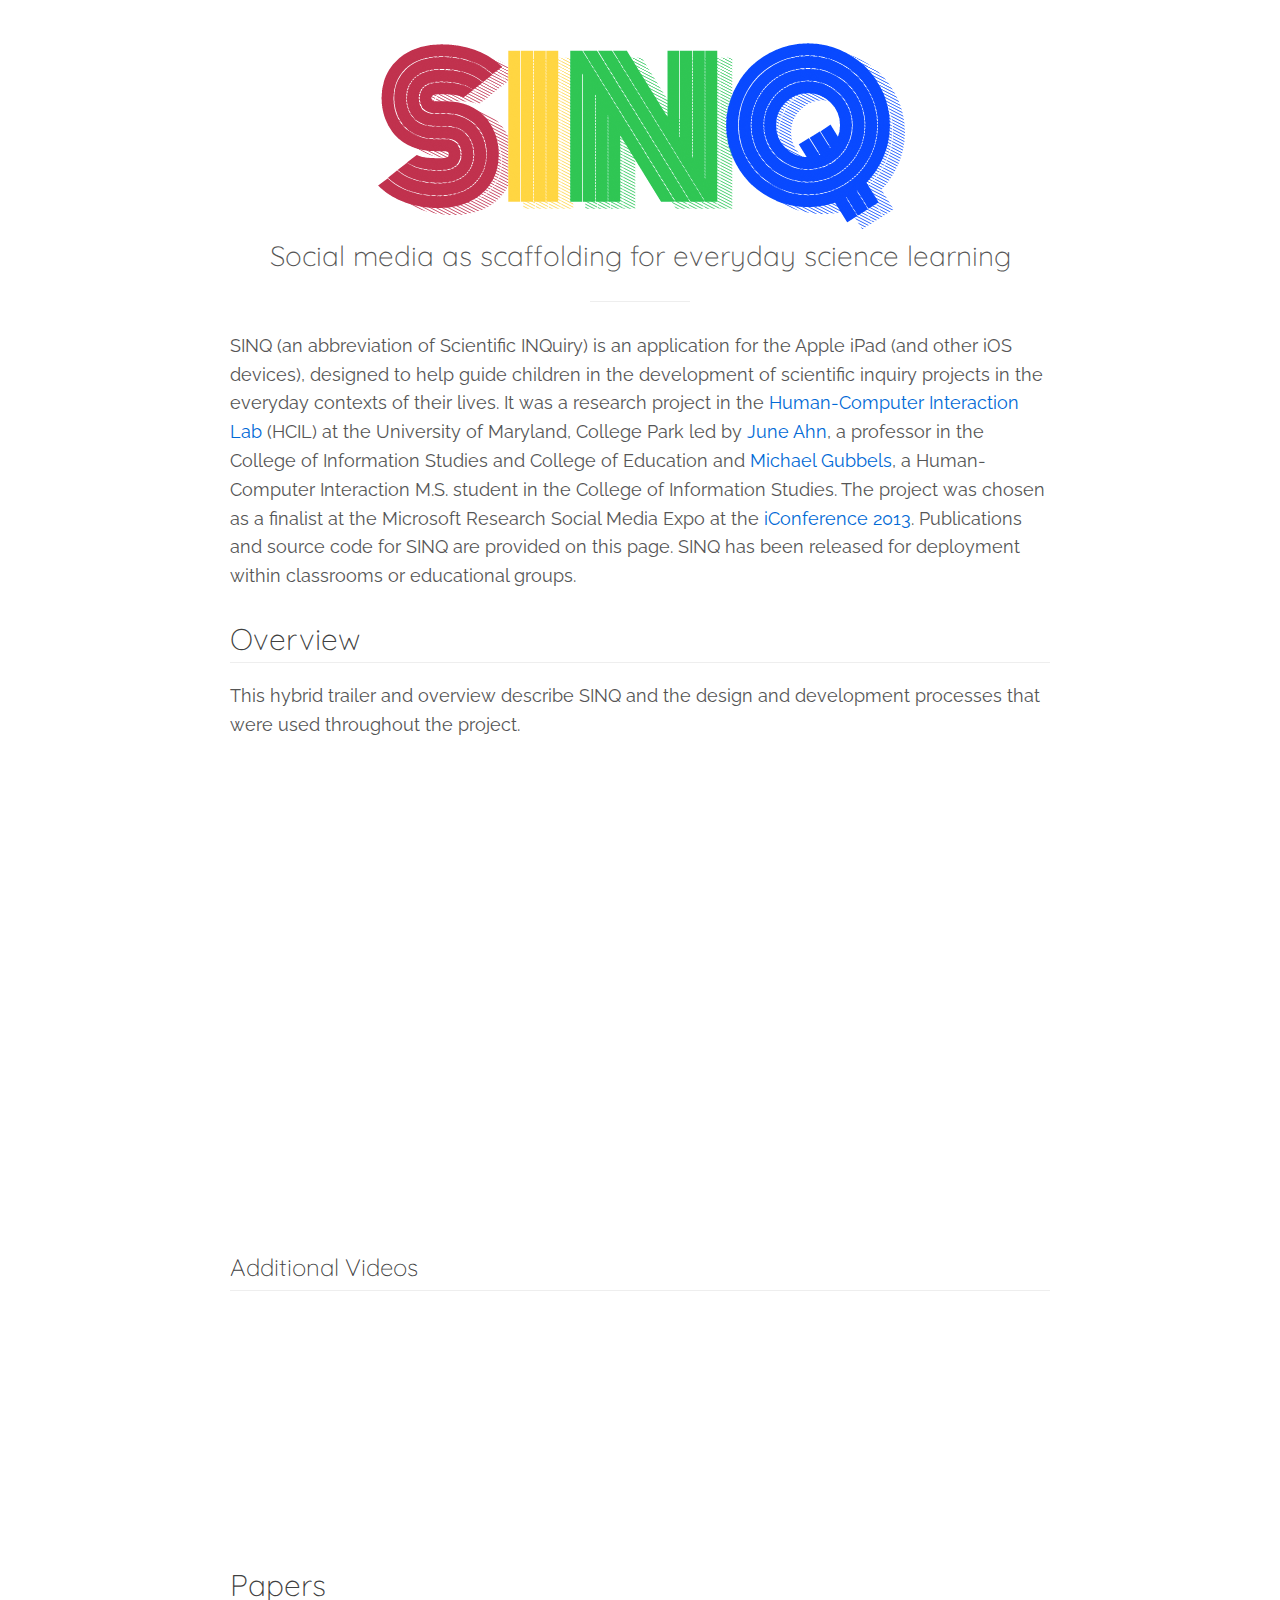
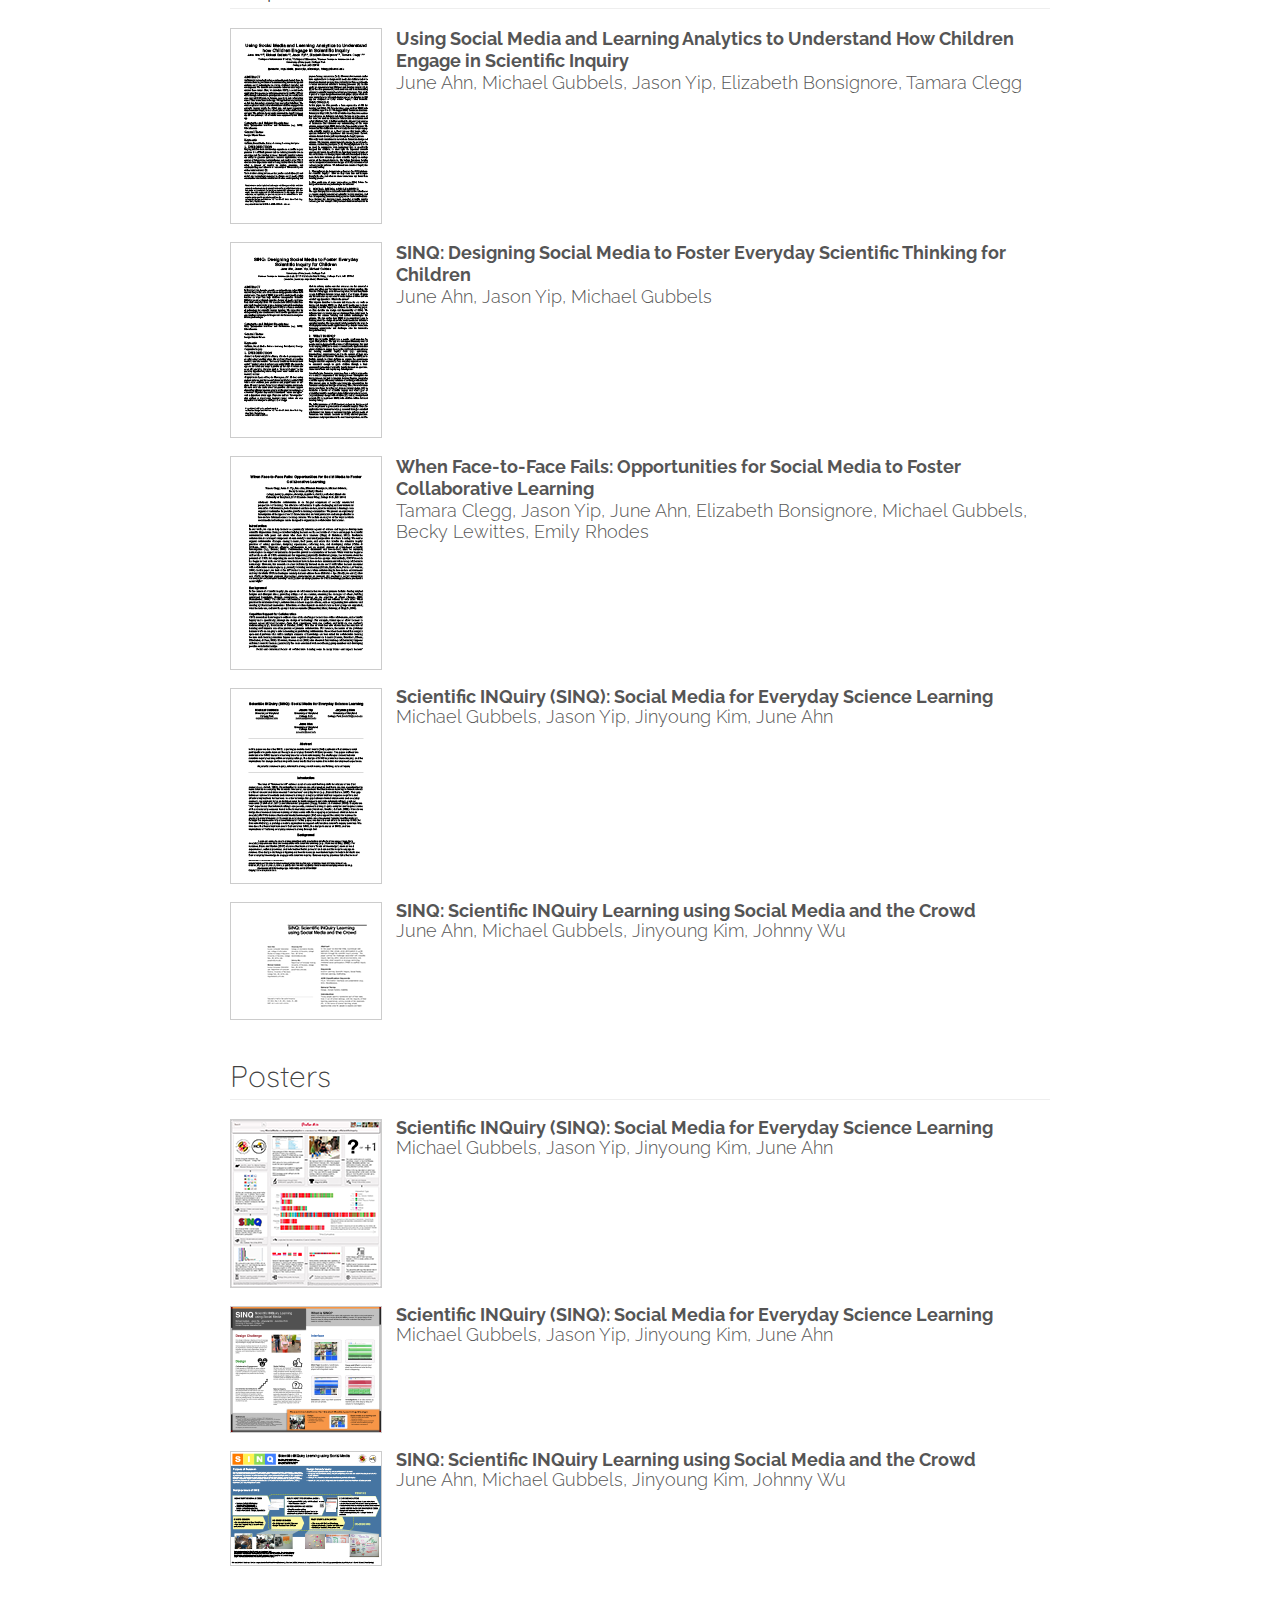
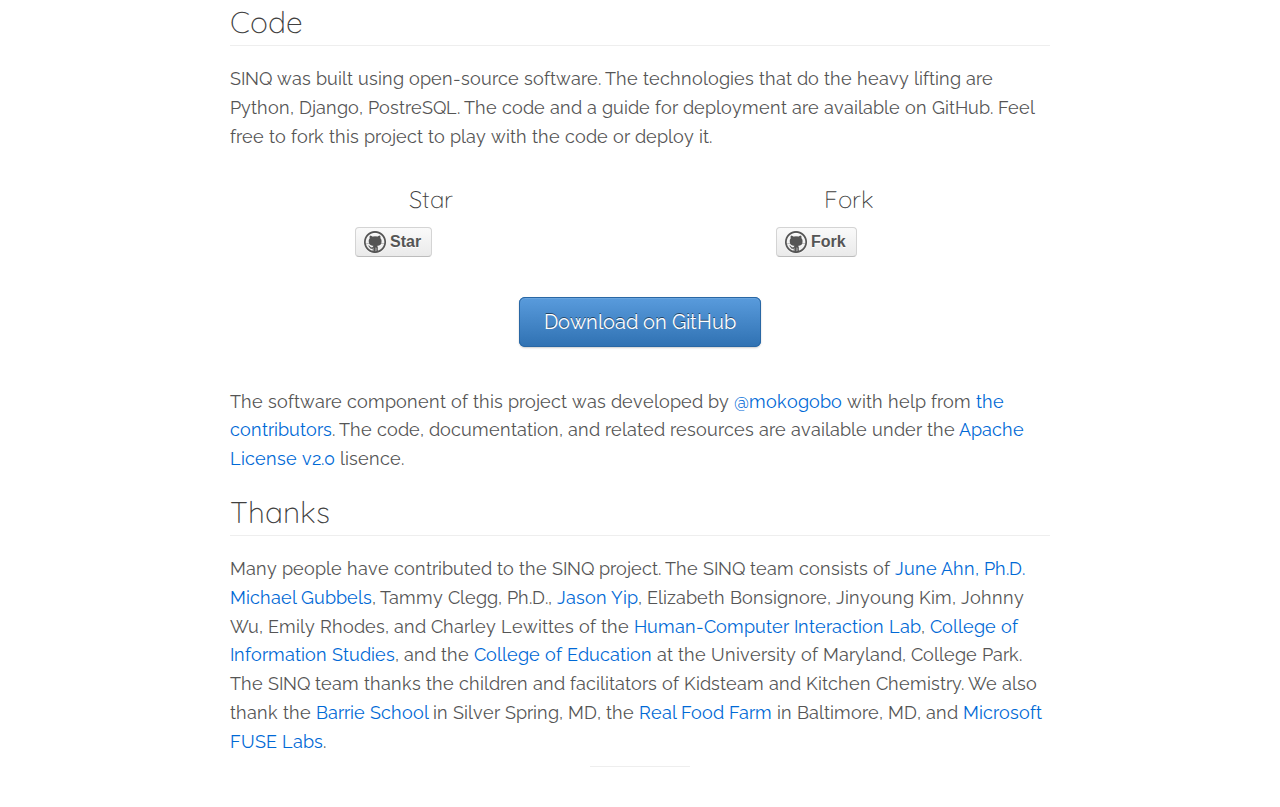
<file: project-page/index.html>
<!DOCTYPE html>

<html lang="en">
  <head>
    <meta charset="utf-8">
    <title>SINQ</title>
    <meta name="viewport" content="width=device-width, initial-scale=1.0">
    <meta name="author" content="Mark Otto">
    <meta name="description" content="A set of static buttons with dynamic watch and fork counts for any repo hosted on GitHub.">
    <!-- Le HTML5 shim, for IE6-8 support of HTML elements -->
    <!--[if lt IE 9]>
      <script src="http://html5shim.googlecode.com/svn/trunk/html5.js"></script>
    <![endif]-->
    <!-- Le styles -->
    <link href='http://fonts.googleapis.com/css?family=Quicksand:300,400|Roboto:400,100,300' rel='stylesheet' type='text/css'>
    <link href='http://fonts.googleapis.com/css?family=Droid+Sans|Raleway:400,700,300' rel='stylesheet' type='text/css'>
    <link href="bootstrap.min.css" rel="stylesheet">
    <link href="page.css" rel="stylesheet">
  </head>

  <body>
    <div class="container">
      <header class="masthead">
        <!--
        <div class="tweet-button">
          <a href="https://twitter.com/share" class="twitter-share-button" data-count="none" data-via="mdo">Tweet</a><script type="text/javascript" src="//platform.twitter.com/widgets.js"></script>
        </div>
        -->

        <!-- <p class="introducing">Social media scaffolding for everyday science learning</p> -->
        <!-- <h1>SINQ</h1> -->
        <center>
          <img src="./sinq-logo.png" />
        </center>


        <p class="tagline">Social media as scaffolding for everyday science learning</p>
      </header>

      <section class="body">

        <p class="about">
          SINQ (an abbreviation of Scientific INQuiry) is an application for the Apple iPad (and other iOS devices), designed to help guide children in the development of scientific inquiry projects in the everyday contexts of their lives.  It was a research project in the <a href="http://www.hcil.cs.umd.edu/">Human-Computer Interaction Lab</a>  (HCIL) at the University of Maryland, College Park led by <a href="http://ahnjune.com/">June Ahn</a>, a professor in the College of Information Studies and College of Education and <a href="http://www.michaelgubbels.com">Michael Gubbels</a>, a Human-Computer Interaction M.S. student in the College of Information Studies.  The project was chosen as a finalist at the Microsoft Research Social Media Expo at the <a href="https://www.ideals.illinois.edu/handle/2142/42535">iConference 2013</a>.  Publications and source code for SINQ are provided on this page.  SINQ has been released for deployment within classrooms or educational groups.</p>

        <h1>Overview</h1>
        <hr />
        <p>
          This hybrid trailer and overview describe SINQ and the design and development processes that were used throughout the project.
        </p>

        <center>
          <iframe width="840" height="472" src="http://www.youtube.com/embed/oVNSenyy4bI?vq=hd1080&showinfo=0&controls=0" frameborder="0" allowfullscreen></iframe>
        </center>

        <h2>Additional Videos</h2>
        <hr />

        <center>
          <table>
            <tbody>
              <tr>
                <td>
                  <iframe width="416" height="234" src="http://www.youtube.com/embed/SZFBIKMlueI?vq=hd720&showinfo=0&controls=0" frameborder="0" allowfullscreen></iframe>
                </td>
                <td style="padding-right: 8px;">
                  <iframe width="416" height="234" src="http://www.youtube.com/embed/rYks80cAhFI?vq=hd720&showinfo=0&controls=0" frameborder="0" allowfullscreen></iframe> 
                </td>
              </tr>
            </tbody>
          </table>
        </center>

        <h1>Papers</h1>
        <hr />
        <p>
          <table>
            <tbody>
              <tr>
                <td>
                  <a href="http://dx.doi.org/10.1145/2485760.2485805"><img alt="Paper for IDC 2013." src="idc2013_Ahn-et-al.png" style="border: 1px solid #cccccc; display: block;" /></a>
                  <br />
                </td>
                <td style="padding-left: 5px; vertical-align: top;">
                  <div style="padding-left: 9px;">
                    <span style="font-size: 18px; font-weight: bold; font-family: 'Raleway', sans-serif; line-height: 1.2;">Using Social Media and Learning Analytics to Understand How Children Engage in Scientific Inquiry</span>
                    <br />
                    <span style="font-family: 'Raleway', sans-serif; font-weight: 300; line-height: 1.2;">June Ahn, Michael Gubbels, Jason Yip, Elizabeth Bonsignore, Tamara Clegg</span><br />
                  </div>
                </td>
              </tr>

              <tr>
                <td>
                  <a href="http://dx.doi.org/10.1145/2485760.2485851"><img alt="Paper for IDC 2013." src="idc2013_Ahn-et-al-demo.png" style="border: 1px solid #cccccc; display: block;" /></a>
                  <br />
                </td>
                <td style="padding-left: 5px; vertical-align: top;">
                  <div style="padding-left: 9px;">
                    <span style="font-size: 18px; font-weight: bold; font-family: 'Raleway', sans-serif; line-height: 1.2;">SINQ: Designing Social Media to Foster Everyday Scientific Thinking for Children</span>
                    <br />
                    <span style="font-family: 'Raleway', sans-serif; font-weight: 300; line-height: 1.2;">June Ahn, Jason Yip, Michael Gubbels</span><br />
                  </div>
                </td>
              </tr>


              <tr>
                <td>
                  <a href="http://www.bigyipper.com/wp-content/uploads/2010/11/CSCL2013-SINQ-camera-ready2.pdf"><img alt="Paper for CSCL 2013." src="Clegg_CSCL2013_SINQ.png" style="border: 1px solid #cccccc; display: block;" /></a>
                  <br />
                </td>
                <td style="padding-left: 5px; vertical-align: top;">
                  <div style="padding-left: 9px;">
                    <span style="font-size: 18px; font-weight: bold; font-family: 'Raleway', sans-serif; line-height: 1.2;">When Face-to-Face Fails: Opportunities for Social Media to Foster Collaborative Learning</span>
                    <br />
                    <span style="font-family: 'Raleway', sans-serif; font-weight: 300; line-height: 1.2;">Tamara Clegg, Jason Yip, June Ahn, Elizabeth Bonsignore, Michael Gubbels, Becky Lewittes, Emily Rhodes</span><br />
                    <!-- <span style="font-family: 'Raleway', sans-serif; font-weight: 300; line-height: 1.6;">Proceedings of the Conference on Computer Support for Collaborative Learning (CSCL) 2013.</span> -->
                  </div>
                </td>
              </tr>

              <tr>
                <td>
                  <a href="http://hdl.handle.net/2142/42535"><img alt="Paper for iConference 2013." src="Gubbels_SINQ_iConference2013_Paper.png" style="border: 1px solid #cccccc; display: block;" /></a>
                  <br />
                </td>
                <td style="padding-left: 5px; vertical-align: top;">
                  <div style="padding-left: 9px;">
                    <span style="font-size: 18px; font-weight: bold; font-family: 'Raleway', sans-serif;">Scientific INQuiry (SINQ): Social Media for Everyday Science Learning</span>
                    <br />
                    <span style="font-family: 'Raleway', sans-serif; font-weight: 300; line-height: 1.2;">Michael Gubbels, Jason Yip, Jinyoung Kim, June Ahn</span><br />
                    <!-- <span style="font-family: 'Raleway', sans-serif; font-weight: 300; line-height: 1.2;">Proceedings of Social Media Expo at the iConference 2013.</span> -->
                  </div>
                </td>
              </tr>

              <tr>
                <td>
                  <a href="http://dx.doi.org/10.1145/2212776.2223756"><img alt="Work-in-progress paper for CHI 2012." src="Gubbels_SINQ_CHI2013_WIP.png" style="border: 1px solid #cccccc; display: block;" /></a>
                  <br />
                </td>
                <td style="padding-left: 5px; vertical-align: top;">
                  <div style="padding-left: 9px;">
                    <span style="font-size: 18px; font-weight: bold; font-family: 'Raleway', sans-serif;">SINQ: Scientific INQuiry Learning using Social Media and the Crowd</span>
                    <br />
                    <span style="font-family: 'Raleway', sans-serif; font-weight: 300; line-height: 1.2;">June Ahn, Michael Gubbels, Jinyoung Kim, Johnny Wu</span><br />
                    <!-- <span style="font-family: 'Raleway', sans-serif; font-weight: 400; line-height: 1.2;">Proceedings of the 2012 ACM Annual Conference on Human Factors (CHI) Extended Abstracts.</span> -->
                  </div>
                </td>
              </tr>
            </tbody>
          </table>
        </p>



        <h1>Posters</h1>
        <hr />
        <p>
          <table>
            <tbody>
              <tr>
                <td>
                  <a href="./IDC-poster-Pinterest-style.pdf"><img alt="Poster for IDC 2013." src="IDC-poster-Pinterest-style.png" style="border: 1px solid #cccccc; display: block;" /></a>
                  <br />
                </td>
                <td style="padding-left: 5px; vertical-align: top;">
                  <div style="padding-left: 9px;">
                    <span style="font-size: 18px; font-weight: bold; font-family: 'Raleway', sans-serif;">Scientific INQuiry (SINQ): Social Media for Everyday Science Learning</span>
                    <br />
                    <span style="font-family: 'Raleway', sans-serif; font-weight: 300; line-height: 1.2;">Michael Gubbels, Jason Yip, Jinyoung Kim, June Ahn</span><br />
                    <!-- <span style="font-family: 'Raleway', sans-serif; font-weight: 300; line-height: 1.2;">Proceedings of Social Media Expo at the iConference 2013.</span> -->
                  </div>
                </td>
              </tr>

              <tr>
                <td>
                  <a href="./Gubbels_iConference_SINQ.pdf"><img alt="Poster for the Social Media Expo at iConference 2013." src="Gubbels_iConference_SINQ.png" style="border: 1px solid #cccccc; display: block;" /></a>
                  <br />
                </td>
                <td style="padding-left: 5px; vertical-align: top;">
                  <div style="padding-left: 9px;">
                    <span style="font-size: 18px; font-weight: bold; font-family: 'Raleway', sans-serif;">Scientific INQuiry (SINQ): Social Media for Everyday Science Learning</span>
                    <br />
                    <span style="font-family: 'Raleway', sans-serif; font-weight: 300; line-height: 1.2;">Michael Gubbels, Jason Yip, Jinyoung Kim, June Ahn</span><br />
                    <!-- <span style="font-family: 'Raleway', sans-serif; font-weight: 300; line-height: 1.2;">Proceedings of Social Media Expo at the iConference 2013.</span> -->
                  </div>
                </td>
              </tr>

              <tr>
                <td>
                  <a href="./Gubbels_SINQ_CHI2012.pdf"><img alt="Poster for CHI 2012." src="Gubbels_SINQ_CHI2012.png" style="border: 1px solid #cccccc; display: block;" /></a>
                  <br />
                </td>
                <td style="padding-left: 5px; vertical-align: top;">
                  <div style="padding-left: 9px;">
                    <span style="font-size: 18px; font-weight: bold; font-family: 'Raleway', sans-serif;">SINQ: Scientific INQuiry Learning using Social Media and the Crowd</span>
                    <br />
                    <span style="font-family: 'Raleway', sans-serif; font-weight: 300; line-height: 1.2;">June Ahn, Michael Gubbels, Jinyoung Kim, Johnny Wu</span><br />
                    <!-- <span style="font-family: 'Raleway', sans-serif; font-weight: 400; line-height: 1.2;">Proceedings of the 2012 ACM Annual Conference on Human Factors (CHI) Extended Abstracts.</span> -->
                  </div>
                </td>
              </tr>
            </tbody>
          </table>
        </p>

        <h1>Code</h1>
        <hr />
        <p>
          SINQ was built using open-source software.  The technologies that do the heavy lifting are Python, Django, PostreSQL.  The code and a guide for deployment are available on GitHub.  Feel free to fork this project to play with the code or deploy it.
        </p>
        <div class="about-buttons clearfix">
          <div class="about-star">
            <h2>Star</h2>
            <iframe src="github-btn.html?user=mokogobo&repo=sinq&type=watch&count=true&size=large" allowtransparency="true" frameborder="0" scrolling="0" width="152px" height="30px"></iframe>
            <!--
            <ul class="downlow">
              <li>Real-time stars count</li>
              <li>Link to any public GitHub repo</li>
              <li>Two available sizes</li>
            </ul>
            -->
          </div>
          <div class="about-fork">
            <h2>Fork</h2>
            <iframe src="github-btn.html?user=mokogobo&repo=sinq&type=fork&count=true&size=large" allowtransparency="true" frameborder="0" scrolling="0" width="146px" height="30px"></iframe>
            <!--
            <ul class="downlow">
              <li>Real-time forks count</li>
              <li>Link to any public GitHub repo</li>
              <li>Two available sizes</li>
            </ul>
            -->
          </div>
        </div>
        <p class="download">
          <a href="http://github.com/mokogobo/sinq" class="primary btn">Download on GitHub</a>
        </p>

        <p>The software component of this project was developed by <a href="http://twitter.com/mokogobo" target="_blank">@mokogobo</a> with help from <a href="https://github.com/mokogobo/sinq/graphs/contributors" target="_blank">the contributors</a>. The code, documentation, and related resources are available under the <a href="http://www.apache.org/licenses/LICENSE-2.0" target="_blank">Apache License v2.0</a> lisence.</p>

        <h1>Thanks</h1>
        <hr />
        <p>
          Many people have contributed to the SINQ project.  The SINQ team consists of <a href="http://ahnjune.com/">June Ahn, Ph.D.</a> <a href="http://www.michaelgubbels.com">Michael Gubbels</a>, Tammy Clegg, Ph.D., <a href="http://www.bigyipper.com/">Jason Yip</a>, Elizabeth Bonsignore, Jinyoung Kim, Johnny Wu, Emily Rhodes, and Charley Lewittes of the <a href="http://www.hcil.cs.umd.edu/">Human-Computer Interaction Lab</a>, <a href="http://ischool.umd.edu/">College of Information Studies</a>, and the <a href="http://www.education.umd.edu/">College of Education</a> at the University of Maryland, College Park.  The SINQ team thanks the children and facilitators of Kidsteam and Kitchen Chemistry. We also thank the <a href="http://www.barrie.org/">Barrie School</a> in Silver Spring, MD, the <a href="http://www.realfoodfarm.org/">Real Food Farm</a> in Baltimore, MD, and <a href="http://fuse.microsoft.com/">Microsoft FUSE Labs</a>.
        </p>
      </section>

      <!-- <footer class="footer">
        <p>
          <iframe src="github-btn.html?user=mokogobo&repo=sinq&type=watch&count=true" allowtransparency="true" frameborder="0" scrolling="0" width="85px" height="20px"></iframe>
          <iframe src="github-btn.html?user=mokogobo&repo=sinq&type=fork&count=true" allowtransparency="true" frameborder="0" scrolling="0" width="95px" height="20px"></iframe>
        </p>
      </footer> -->

    </div>

  </body>
</html>
</file>
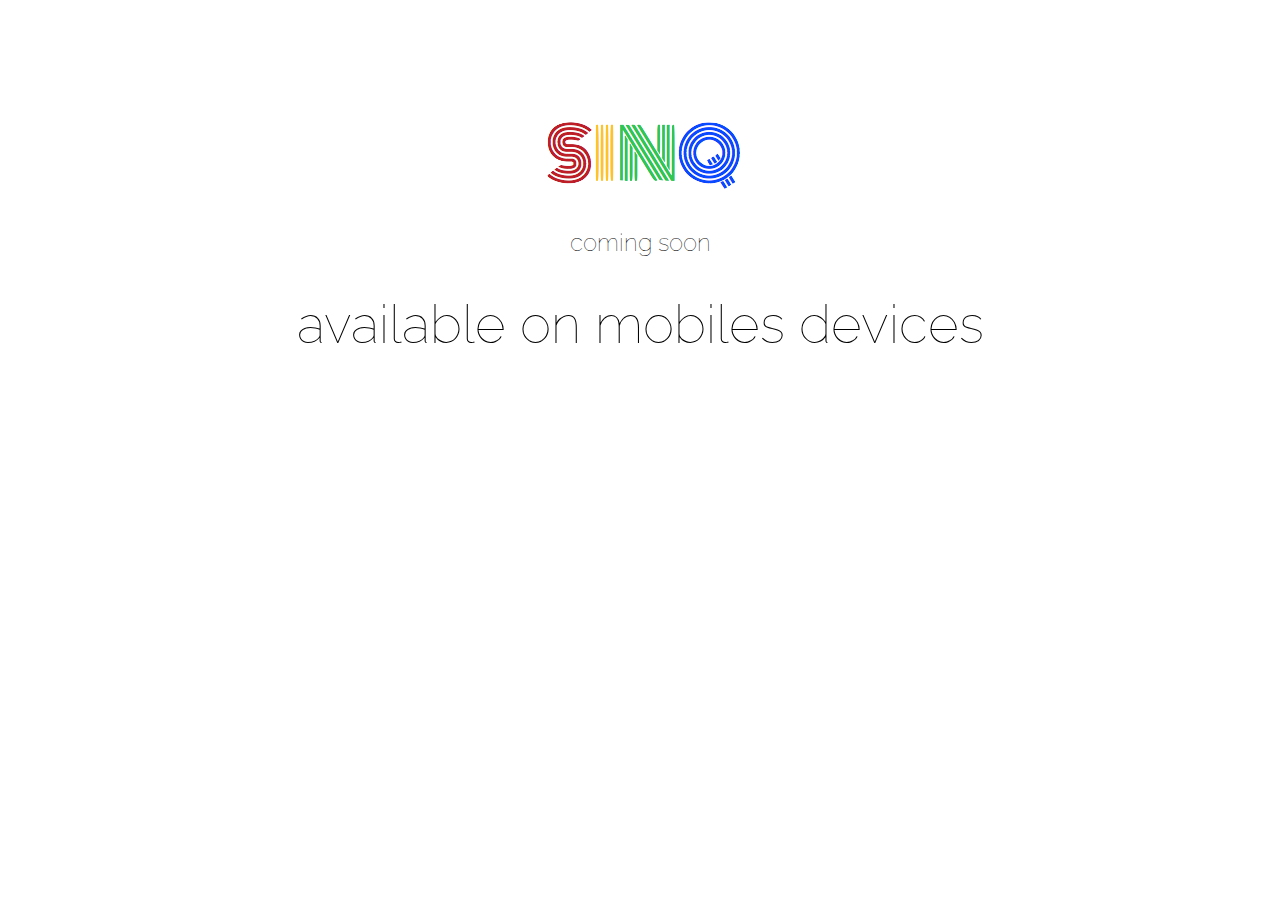
<file: templates/home.html>
<!doctype html>
<html lang="en">
<head>
	<meta charset="utf-8" />
	<meta name="viewport" content="width=device-width, initial-scale=1"> 

	<!--[if lt IE 9]><script src="http://html5shim.googlecode.com/svn/trunk/html5.js"></script><![endif]-->

	<script src="/assets/js/jquery-1.8.2.min.js"></script>
	<link rel="stylesheet" href="/assets/css/sinq.css" />

	<link href='http://fonts.googleapis.com/css?family=Poiret+One|Quicksand|Josefin+Sans:100,400|Raleway+Dots|Raleway:400,100|Press+Start+2P' rel='stylesheet' type='text/css'>
</head>
<body class="homepage">

	<div id="banner" style="width: 100%; background-color: #ffffff; padding-top: 100px; padding-bottom: 0px;">
		<center>
			<img src="/assets/sinq_logo.png"/>
		</center>
	</div>

	<div style="width: 100%; background-color: #ffffff; font-size: 20pt; font-style: none; font-weight: 100; font-family: 'Raleway', sans-serif;">
		<center>
			<h2 style="font-size: 18pt; font-style: none; font-weight: 100; font-family: 'Raleway', sans-serif;">coming soon</h2>
			<h1 style="font-style: none; font-weight: 100; font-family: 'Raleway', sans-serif;">available on mobiles devices</h1>
		</center>
	</div>

</body>
</html>
</file>
<file: assets/css/sinq.css>
/** Override Isotope default Styles **/

#container {
  background-color: #e6c92e;
}

/** Isotope Styles **/

.element {
  width: 110px;
  height: 110px;
  margin: 5px;
  float: left;
  overflow: hidden;
  position: relative;
  background: #888;
  color: #222;
}

.element.alkali          { background: #F00; background: hsl(   0, 100%, 50%); }
.element.alkaline-earth  { background: #F80; background: hsl(  36, 100%, 50%); }
.element.lanthanoid      { background: #FF0; background: hsl(  72, 100%, 50%); }
.element.actinoid        { background: #0F0; background: hsl( 108, 100%, 50%); }
.element.transition      { background: #0F8; background: hsl( 144, 100%, 50%); }
.element.post-transition { background: #0FF; background: hsl( 180, 100%, 50%); }
.element.metalloid       { background: #08F; background: hsl( 216, 100%, 50%); }
.element.other.nonmetal  { background: #00F; background: hsl( 252, 100%, 50%); }
.element.halogen         { background: #F0F; background: hsl( 288, 100%, 50%); }
.element.noble-gas       { background: #F08; background: hsl( 324, 100%, 50%); }


.element * {
  position: absolute;
  margin: 0;
}

.element .symbol {
  left: 0.2em;
  top: 0.4em;
  font-size: 3.8em;
  line-height: 1.0em;
  color: #FFF;
}
.element.large .symbol {
  font-size: 4.5em;
}

.element.fake .symbol {
  color: #000;
}

.element .name {
  left: 0.5em;
  bottom: 1.6em;
  font-size: 1.05em;
}

/* Question text */
.element .text {
  top: 0.4em;
  left: 0.5em;
  /*bottom: 1.6em;*/
  font-size: 1.05em;
  color: #FFF;
}

.element .weight {
  font-size: 0.9em;
  left: 0.5em;
  bottom: 0.5em;
}

.element .number {
  font-size: 1.25em;
  font-weight: bold;
  color: hsla(0,0%,0%,.5);
  right: 0.5em;
  top: 0.5em;
}

.variable-sizes .element.width2 { width: 230px; }

.variable-sizes .element.height2 { height: 230px; }

.variable-sizes .element.width2.height2 {
  font-size: 2.0em;
}

.element.large,
.variable-sizes .element.large,
.variable-sizes .element.large.width2.height2 {
  font-size: 3.0em;
  width: 350px;
  height: 350px;
  z-index: 100;
}

.clickable .element:hover {
  cursor: pointer;
}

.clickable .element:hover h3 {
  text-shadow:
    0 0 10px white,
    0 0 10px white
  ;
}

.clickable .element:hover h2 {
  color: white;
}
</file>
<file: project-page/page.css>
/* DOCS RESET
-------------------------------------------------- */
body {
  padding: 40px 20px;
  color: #555;
  text-shadow: 0 1px 0 #fff;
  background-color: #fff;
/*  background-image: -webkit-gradient(linear, 0 0, 0 100%, from(#eee), color-stop(25%, #fff), to(#fff));
  background-image: -webkit-linear-gradient(#eee, #fff 25%, #fff);
  background-image: -moz-linear-gradient(top, #eee, #fff 25%, #fff);
  background-image: -ms-linear-gradient(#eee, #fff 25%, #fff);
  background-image: -o-linear-gradient(#eee, #fff 25%, #fff);
  background-image: linear-gradient(#eee, #fff 25%, #fff);*/
  background-repeat: no-repeat;
  background-attachment: fixed;
  overflow: auto;
}

hr {
  margin-top: 5px;
}

body,
p,
li {
  font-family: 'Raleway', sans-serif;
  font-weight: 400;
  font-size: 18px;
  line-height: 1.6;
}
h1, h2, h3, h4, h5, h6 {
  text-rendering: optimizeLegibility;
  font-family: 'Quicksand', sans-serif;
  font-weight: 300;
  margin-top: 20px;
}

/* Set width of site */
.container {
  width: auto;
  max-width: 820px;
}

/* Clearfix */
.clearfix:before,
.clearfix:after {
  content:"";
  display:table;
}
.clearfix:after {
  clear:both;
}

/* Change up the buttons to match GitHub */
.primary.btn {
  color: #fff;
  text-decoration: none;
  text-shadow: 0 -1px 0 rgba(0,0,0,.5);
  background-color: #3072b3; /* Old browsers */
  background-repeat: repeat-x; /* Repeat the gradient */
  background-image: -moz-linear-gradient(top, #599bdc 0%, #3072b3 100%); /* FF3.6+ */
  background-image: -webkit-gradient(linear, left top, left bottom, color-stop(0%,#599bdc), color-stop(100%,#3072b3)); /* Chrome,Safari4+ */
  background-image: -webkit-linear-gradient(top, #599bdc 0%,#3072b3 100%); /* Chrome 10+,Safari 5.1+ */
  background-image: -ms-linear-gradient(top, #599bdc 0%,#3072b3 100%); /* IE10+ */
  background-image: -o-linear-gradient(top, #599bdc 0%,#3072b3 100%); /* Opera 11.10+ */
  filter: progid:DXImageTransform.Microsoft.gradient( startColorstr='#599bdc', endColorstr='#3072b3',GradientType=0 ); /* IE6-9 */
  background-image: linear-gradient(top, #599bdc 0%,#3072b3 100%); /* W3C */
  border: 1px solid #2967a4;
  -webkit-transition: none;
     -moz-transition: none;
          transition: none;
  -webkit-box-shadow: inset 0 1px 0 rgba(255,255,255,.1), 0 1px 2px rgba(0,0,0,.2);
     -moz-box-shadow: inset 0 1px 0 rgba(255,255,255,.1), 0 1px 2px rgba(0,0,0,.2);
          box-shadow: inset 0 1px 0 rgba(255,255,255,.1), 0 1px 2px rgba(0,0,0,.2);
}
.primary.btn:hover {
  background-position: 0 -15px;
}
.primary.btn:active {
  background-image: none;
  background-color: #3072b3; /* Old browsers */
  -webkit-box-shadow: inset 0 5px 10px rgba(0,0,0,.125), 0 1px 2px rgba(0,0,0,.2);
     -moz-box-shadow: inset 0 5px 10px rgba(0,0,0,.125), 0 1px 2px rgba(0,0,0,.2);
          box-shadow: inset 0 5px 10px rgba(0,0,0,.125), 0 1px 2px rgba(0,0,0,.2);
}


/* MASTHEAD
-------------------------------------------------- */
.masthead {
  margin-bottom: 30px;
}
.masthead h1,
.masthead p {
  text-align: center;
}
.masthead h1 {
  margin-bottom: 10px;
  font-size: 80px;
  line-height: 1;
}
.masthead p {
  font-size: 18px;
  line-height: 30px;
}
.masthead .introducing {
  margin-bottom: 20px;
  color: #999;
}
.masthead .tagline {
  font-family: 'Quicksand', sans-serif;
  font-weight: 300;
  margin-bottom: 30px;
  font-size: 28px;
}
.masthead .tweet-button {
  width: 55px;
  margin: 0 auto 20px;
}


/* BODY
-------------------------------------------------- */

/* Two-column buttons */
.about-buttons {
  text-align: center;
}
.about-star,
.about-fork,
.about-follow {
  width: 49%;
  float: left;
}
.about-buttons div + div {
  margin-left: 2%;
}
.about-buttons ul {
  margin-left: 0;
  list-style: none;
}
.about-buttons iframe {
  margin: 10px 0;
}

.about {
  margin: 0px 0px 30px 0px;
  font-size: 18px;
  line-height: 1.6;
  text-align: left;
}

/* Download button */
.download {
  margin: 30px 0 50px;
  text-align: center;
}
.download .btn {
  font-size: 20px;
  padding: 12px 24px;
  -webkit-border-radius: 6px;
     -moz-border-radius: 6px;
          border-radius: 6px;
}


/* FOOTER
-------------------------------------------------- */
.footer {
  margin-top: 40px;
  padding: 0;
  border-top: 0;
}
.footer p {
  text-align: center;
}
iframe + iframe {
  margin-left: 10px;
}


/* MISC
-------------------------------------------------- */

/* Small lines after each section */
.masthead:after,
.body:after {
  display: block;
  content: '';
  width: 100px;
  height: 1px;
  margin: 0 auto;
  background-color: #eee;
}


/* RESPONSIVE
-------------------------------------------------- */

@media (max-width: 840px) {
  .masthead h1 {
    font-size: 60px;
  }
  .masthead p,
  .masthead .tagline {
    font-size: 18px;
    line-height: 24px;
  }

  .about-watch,
  .about-fork,
  .about-follow {
    width: auto;
    float: none;
    margin-bottom: 20px;
  }
  .about-buttons div + div {
    margin-left: 0;
  }
}

@media (max-width: 480px) {
  .masthead h1 {
    font-size: 40px;
  }
  .masthead p,
  .masthead .tagline {
    font-size: 16px;
    line-height: 20px;
  }
}
</file>
